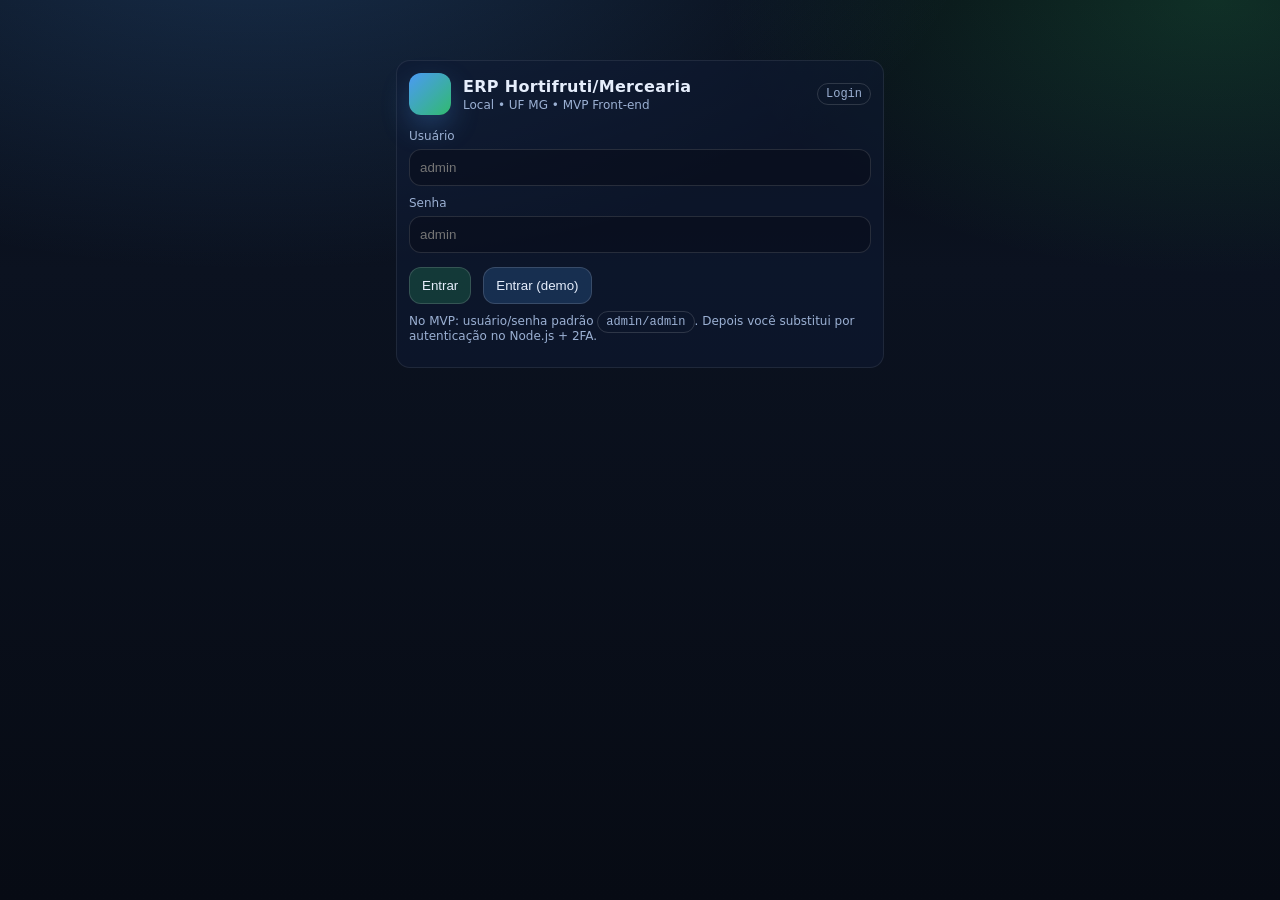
<file: index.html>
<!doctype html>
<html lang="pt-br">
<head>
  <meta charset="utf-8" />
  <meta name="viewport" content="width=device-width,initial-scale=1" />
  <title>Dashboard - ERP</title>
  <link rel="stylesheet" href="styles.css" />
</head>
<body>
  <script src="app.js"></script>
  <script src="layout.js"></script>
  <script>
    renderLayout('dash');

    const main = document.getElementById('main');
    main.innerHTML = `
      <h2>Dashboard</h2>
      <div class="row">
        <div class="card kpi">
          <div class="label">Vendas hoje</div>
          <div class="value" id="kpiSales">R$ 0,00</div>
          <div class="hint" id="kpiTickets">0 tickets</div>
        </div>
        <div class="card kpi">
          <div class="label">Itens em estoque mínimo</div>
          <div class="value" id="kpiLow">0</div>
          <div class="hint">Repor produtos críticos</div>
        </div>
        <div class="card kpi">
          <div class="label">Produtos cadastrados</div>
          <div class="value" id="kpiProducts">0</div>
          <div class="hint">Inclui pesáveis e não pesáveis</div>
        </div>
      </div>

      <div class="split" style="margin-top:12px;">
        <div class="card">
          <h3>Últimas vendas</h3>
          <table>
            <thead><tr><th>Data</th><th>Itens</th><th class="right">Total</th></tr></thead>
            <tbody id="lastSales"></tbody>
          </table>
        </div>
        <div class="card">
          <h3>Alertas</h3>
          <div id="alerts" class="muted">Sem alertas.</div>
        </div>
      </div>
    `;

    function render(){
      const db = ERP.load();
      const today = new Date().toISOString().slice(0,10);
      const todays = db.sales.filter(s=>s.at.slice(0,10)===today);
      const total = todays.reduce((a,s)=>a+s.total,0);

      document.getElementById('kpiSales').textContent = ERP.fmtBRL(total);
      document.getElementById('kpiTickets').textContent = `${todays.length} tickets`;
      document.getElementById('kpiLow').textContent = ERP.lowCount(db);
      document.getElementById('kpiProducts').textContent = db.products.length;

      document.getElementById('lastSales').innerHTML =
        db.sales.slice(0,8).map(s=>`
          <tr>
            <td>${new Date(s.at).toLocaleString('pt-BR')}</td>
            <td>${s.items.length} <span class="muted">(${s.fiscal_status})</span></td>
            <td class="right">${ERP.fmtBRL(s.total)}</td>
          </tr>
        `).join('') || `<tr><td colspan="3" class="muted">Sem vendas.</td></tr>`;

      const alerts = [];
      const lows = db.products.filter(p=>p.stock < p.min);
      if(lows.length) alerts.push(`<div class="status-bad">Abaixo do mínimo: ${lows.map(p=>p.sku).join(', ')}</div>`);
      const exp = db.products.filter(p=>ERP.expirySoon(p,7));
      if(exp.length) alerts.push(`<div class="status-warn">Validade próxima (<= 7 dias): ${exp.map(p=>p.sku).join(', ')}</div>`);
      document.getElementById('alerts').innerHTML = alerts.join('<br/>') || `Sem alertas.`;
    }
    render();
  </script>
</body>
</html>
</file>
<file: styles.css>
:root{
  --bg:#0b1220; --panel:#101a2e; --panel2:#0f1a33; --text:#e6eefc; --muted:#9bb0d3;
  --brand:#4ea1ff; --ok:#37d67a; --warn:#ffcc00; --bad:#ff5a6a; --line:rgba(255,255,255,.08);
  --shadow: 0 14px 40px rgba(0,0,0,.35);
  --radius: 14px;
  --mono: ui-monospace, SFMono-Regular, Menlo, Monaco, Consolas, "Liberation Mono", "Courier New", monospace;
  --sans: ui-sans-serif, system-ui, -apple-system, Segoe UI, Roboto, Arial, "Noto Sans", "Liberation Sans", sans-serif;
}
*{box-sizing:border-box}
body{
  margin:0; font-family:var(--sans); color:var(--text);
  background: radial-gradient(1200px 600px at 20% -10%, rgba(78,161,255,.25), transparent 60%),
              radial-gradient(900px 500px at 95% 0%, rgba(55,214,122,.18), transparent 55%),
              linear-gradient(180deg, #070b14, #0b1220 30%, #070b14);
  min-height:100vh;
}
a{color:inherit}
.wrap{max-width:1200px; margin:0 auto; padding:16px;}
header{
  position:sticky; top:0; z-index:10;
  backdrop-filter: blur(10px);
  background: rgba(7,11,20,.65);
  border-bottom: 1px solid var(--line);
}
.topbar{display:flex; gap:12px; align-items:center; justify-content:space-between;}
.brand{display:flex; align-items:center; gap:12px;}
.logo{
  width:42px; height:42px; border-radius:12px;
  background: linear-gradient(135deg, rgba(78,161,255,.95), rgba(55,214,122,.85));
  box-shadow: 0 12px 28px rgba(78,161,255,.25);
}
.brand h1{font-size:16px; margin:0; letter-spacing:.3px}
.brand small{display:block; color:var(--muted); font-size:12px; margin-top:2px}
.pill{
  display:inline-flex; align-items:center; gap:8px;
  padding:8px 10px; border:1px solid var(--line); border-radius:999px;
  background: rgba(16,26,46,.6);
  color:var(--muted); font-size:12px;
}
.grid{display:grid; grid-template-columns: 260px 1fr; gap:16px; padding:16px;}
nav{
  border:1px solid var(--line);
  background: rgba(16,26,46,.55);
  border-radius: var(--radius);
  box-shadow: var(--shadow);
  padding:12px;
  height: calc(100vh - 120px);
  position: sticky;
  top: 86px;
  overflow:auto;
}
nav .navtitle{color:var(--muted); font-size:12px; padding:6px 8px 2px;}
nav a{
  width:100%; text-align:left;
  padding:10px 12px; margin:6px 0;
  border-radius:12px;
  border:1px solid transparent;
  background: transparent;
  color:var(--text);
  cursor:pointer;
  display:flex; justify-content:space-between; align-items:center;
  text-decoration:none;
}
nav a:hover{background: rgba(78,161,255,.09); border-color: rgba(78,161,255,.25);}
nav a.active{background: rgba(78,161,255,.18); border-color: rgba(78,161,255,.35);}
main{
  border:1px solid var(--line);
  background: rgba(16,26,46,.45);
  border-radius: var(--radius);
  box-shadow: var(--shadow);
  padding:14px;
  min-height: calc(100vh - 120px);
}
.row{display:flex; gap:12px; flex-wrap:wrap}
.card{
  border:1px solid var(--line);
  background: rgba(15,26,51,.55);
  border-radius: var(--radius);
  padding:12px;
}
.kpi{flex:1; min-width: 220px;}
.kpi .label{color:var(--muted); font-size:12px}
.kpi .value{font-size:22px; margin-top:6px}
.kpi .hint{color:var(--muted); font-size:12px; margin-top:4px}
h2{font-size:16px; margin:6px 0 12px 0}
h3{font-size:14px; margin:0 0 10px 0; color: #cfe0ff}
.split{display:grid; grid-template-columns: 1fr 1fr; gap:12px}
@media (max-width: 980px){
  .grid{grid-template-columns: 1fr}
  nav{height:auto; position:relative; top:auto}
  .split{grid-template-columns:1fr}
}
label{display:block; font-size:12px; color:var(--muted); margin-bottom:6px}
input, select, textarea{
  width:100%; padding:10px 10px;
  border-radius:12px;
  border:1px solid rgba(255,255,255,.12);
  background: rgba(7,11,20,.45);
  color:var(--text);
  outline:none;
}
input:focus, select:focus, textarea:focus{border-color: rgba(78,161,255,.55)}
.btn{
  padding:10px 12px; border-radius:12px;
  border:1px solid rgba(255,255,255,.14);
  background: rgba(78,161,255,.18);
  color:var(--text);
  cursor:pointer;
}
.btn:hover{background: rgba(78,161,255,.25)}
.btn.ok{background: rgba(55,214,122,.18)}
.btn.ok:hover{background: rgba(55,214,122,.25)}
.btn.bad{background: rgba(255,90,106,.18)}
.btn.bad:hover{background: rgba(255,90,106,.25)}
table{width:100%; border-collapse: collapse; overflow:hidden; border-radius: 14px;}
th, td{padding:10px; border-bottom:1px solid rgba(255,255,255,.08); font-size:13px;}
th{color:var(--muted); text-align:left; font-weight:600; background: rgba(7,11,20,.25)}
.tag{
  font-family: var(--mono);
  font-size:12px; padding:3px 8px;
  border:1px solid rgba(255,255,255,.14);
  border-radius:999px;
  color:var(--muted);
}
.right{text-align:right}
.muted{color:var(--muted)}
.status-ok{color: var(--ok)}
.status-warn{color: var(--warn)}
.status-bad{color: var(--bad)}
.toolbar{display:flex; gap:10px; flex-wrap:wrap; align-items:end; justify-content:space-between; margin-bottom:10px;}
.toolbar .filters{display:flex; gap:10px; flex-wrap:wrap; align-items:end;}
.toast{
  position:fixed; right:14px; bottom:14px;
  background: rgba(16,26,46,.9);
  border:1px solid rgba(255,255,255,.12);
  color:var(--text);
  padding:10px 12px;
  border-radius: 14px;
  box-shadow: var(--shadow);
  display:none;
  max-width: 420px;
}
.chat{display:flex; flex-direction:column; gap:10px; height: 420px;}
.chatlog{
  flex:1; border:1px solid rgba(255,255,255,.12);
  background: rgba(7,11,20,.35);
  border-radius: 14px; padding:10px; overflow:auto;
}
.msg{margin:8px 0; padding:10px; border-radius: 14px; border:1px solid rgba(255,255,255,.10)}
.msg.user{background: rgba(78,161,255,.12)}
.msg.ai{background: rgba(55,214,122,.10)}
.msg .meta{font-size:11px; color:var(--muted); margin-bottom:6px}
.chatbar{display:flex; gap:10px}
</file>
